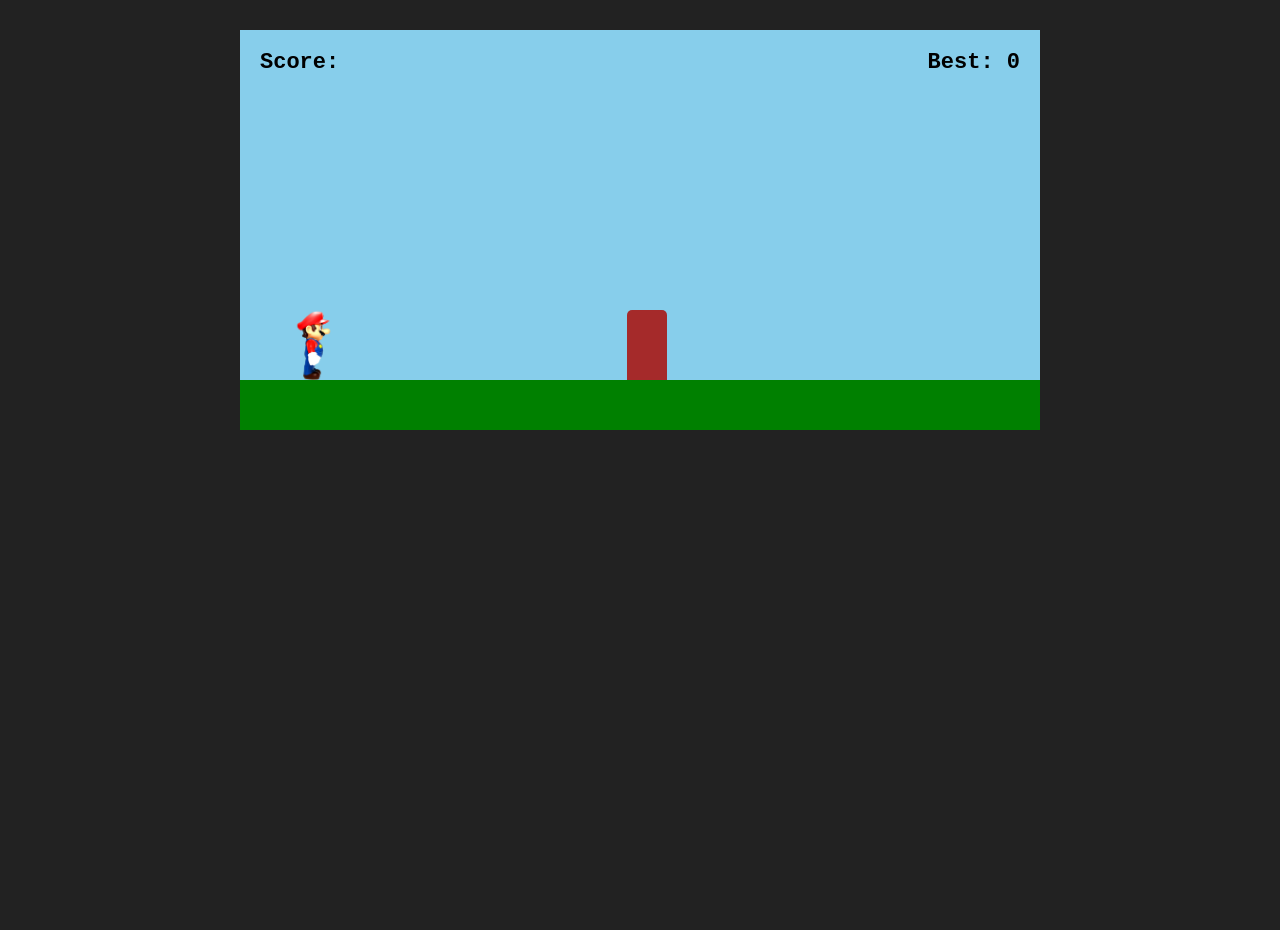
<file: index.html>
<!DOCTYPE html>
<html lang="en">
<head>
    <meta charset="UTF-8">
    <meta name="viewport" content="width=device-width, initial-scale=1.0">
    <title>Document</title>
    <link rel="stylesheet" href="style.css">
</head>
<body>
    <div class="game-wrapper">
        <div class="game">
            <div class="score">Score: </div>
            <div class="high-score">Best: 0</div>
            <div class="mario">
                <img src="mario.png" alt="mario">
            </div>
            <div class="obstacle"></div>
            <div class="game-over">
                <h1>Game Over</h1>
                <button class="restart-button">Start Over</button>
            </div>
        </div>
    </div>
    <button class="jump-button" type="button" aria-label="Jump">JUMP</button>
</body>
<script src="index.js"></script>
</html>
</file>
<file: style.css>
* {
  margin: 0;
  padding: 0;
  box-sizing: border-box;
}

html,
body {
  width: 100%;
  height: 100%;
  background-color: #222;
  font-family: monospace;
  text-align: center;
}

.game-wrapper {
  width: 800px;
  margin: 30px auto;
  transition: width 0.15s ease, height 0.15s ease;
}
.game {
  width: 800px;
  height: 400px;
  background-color: skyblue;
  position: relative;
  overflow: hidden;
  border-bottom: 50px solid green;
  transform-origin: top left;
}
.mario {
  width: 50px;
  height: 70px;
  position: absolute;
  left: 50px;
  bottom: 0;
}
.mario img {
  height: 100%;
  width: 100%;
  object-fit: cover;
}
.obstacle {
  width: 40px;
  height: 70px;
  background-color: brown;
  position: absolute;
  right: 0;
  bottom: 0;
  border-top-left-radius: 5px;
  border-top-right-radius: 5px;
}
.score {
  position: absolute;
  top: 20px;
  left: 20px;
  color: #000;
  font-size: 22px;
  font-weight: bold;
}
.high-score {
  position: absolute;
  top: 20px;
  right: 20px;
  color: #000;
  font-size: 22px;
  font-weight: bold;
}
.game-over {
  position: absolute;
  width: 100%;
  height: 100%;
  background-color: rgba(15, 13, 13, 0.7);
  display: none;
  align-items: center;
  justify-content: center;
  flex-direction: column;
  z-index: 10;
}
.game-over h1 {
  font-size: 50px;
  margin-bottom: 20px;
}
.game-over button {
  padding: 12px 30px;
  font-size: 20px;
  cursor: pointer;
  border: none;
  border-radius: 5px;
}
.jump-button {
  display: none;
}

/* Touch controls for phones and tablets. The .game itself keeps its native
   800x400 layout always — JS scales it visually with a CSS transform so the
   in-game pixel math (mario position, obstacle position, collisions) never
   has to know about the screen size. */
@media (hover: none) and (pointer: coarse) {
  body {
    min-height: 100vh;
    display: flex;
    flex-direction: column;
    justify-content: center;
  }

  .jump-button {
    display: block;
    width: min(180px, 40vw);
    margin: 0 auto 12px;
    padding: 14px 20px;
    color: #fff;
    background: #e53935;
    border: 3px solid #fff;
    border-radius: 10px;
    box-shadow: 0 4px 0 #8e1d1a;
    font: bold 22px monospace;
    touch-action: manipulation;
    user-select: none;
    -webkit-user-select: none;
  }

  .jump-button:active {
    transform: translateY(3px);
    box-shadow: 0 1px 0 #8e1d1a;
  }
}
</file>
